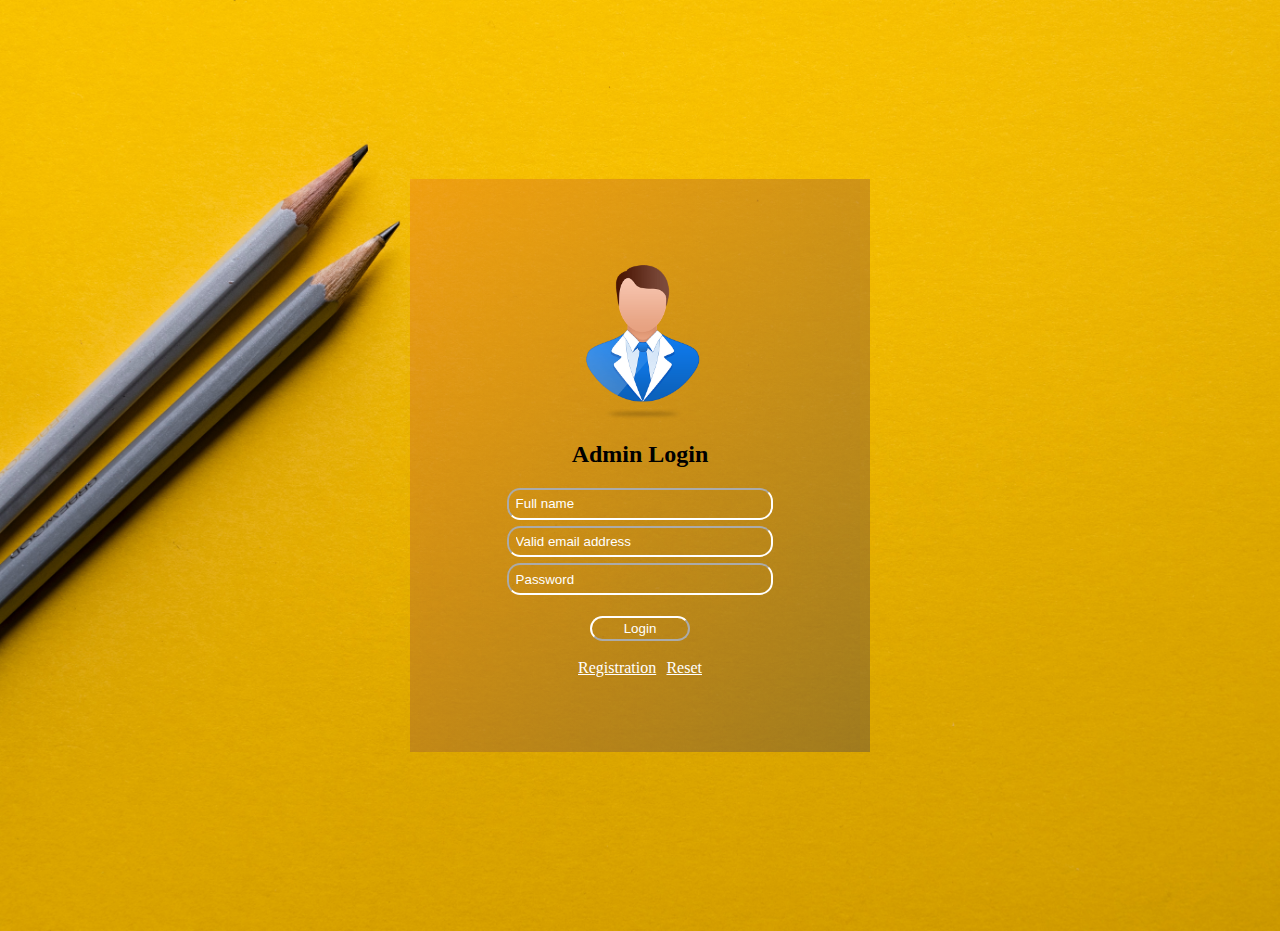
<file: index.html>
<!DOCTYPE html>
<html lang="en">

<head>
    <meta charset="UTF-8">
    <title>Admin Login</title>
    <link rel="stylesheet" type="text/css" href="style.css"> </head>

<body>
    <section id="admin">
        <div class="container">
            <div class="image-section"> <img src="img/avatar1.png" alt="admin-image" width="200px"></div>
            <h2>Admin Login</h2>
            <div class="myform">
                <form action="">
                    <input type="text" placeholder="Full name" class="form-control">
                    <br>
                    <input type="email" placeholder="Valid email address" class="form-control">
                    <br>
                    <input type="password" placeholder="Password" class="form-control">
                    <br>
                    <br>
                    <input type="submit" class="submit-button" value="Login">
                    <br>
                    <br> <a class="submit-button" href="registration.html">Registration</a> <a class="submit-button" href="reset.html">Reset</a>
                    <br> </form>
            </div>
        </div>
    </section>
</body>

</html>
</file>
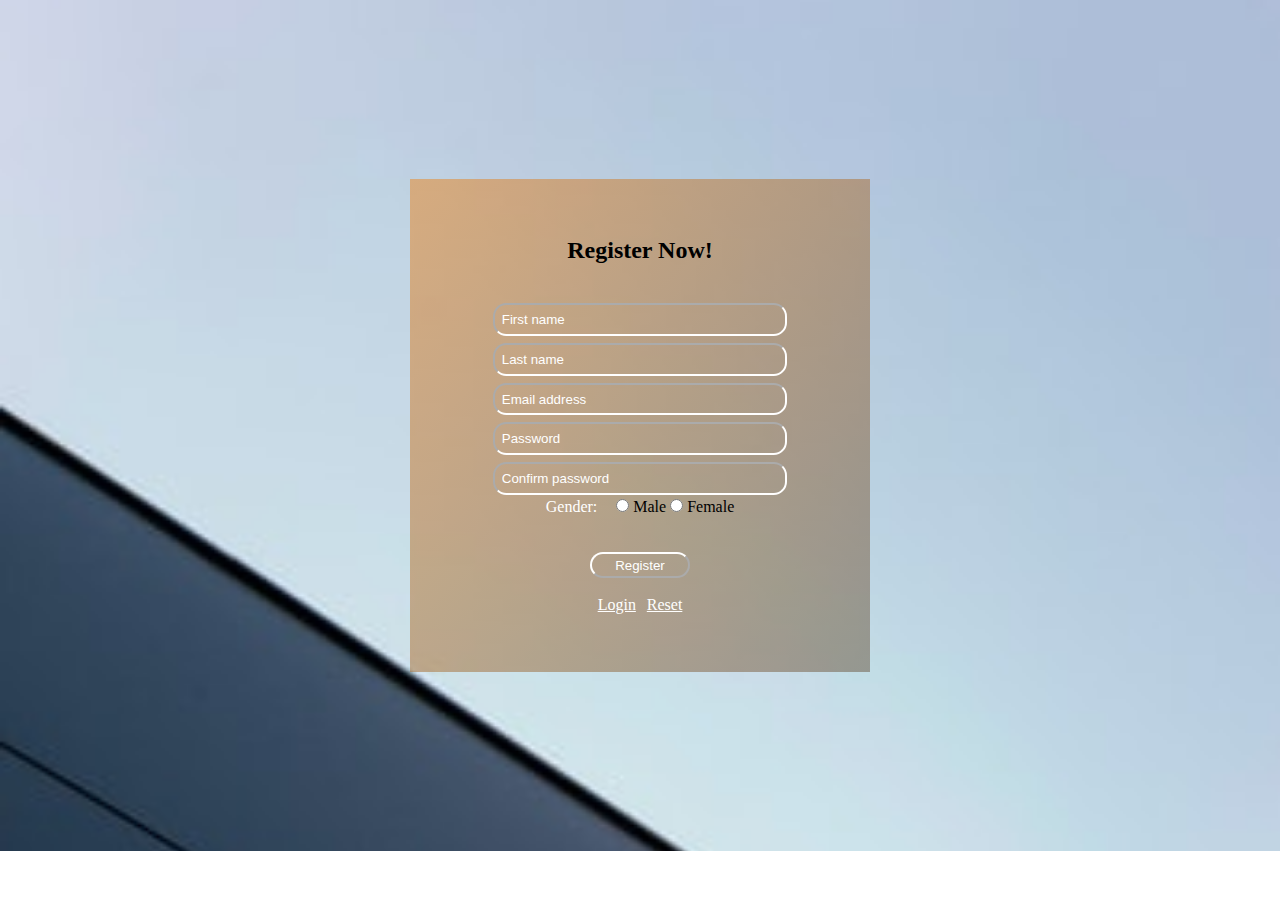
<file: registration.html>
<!DOCTYPE html>
<html lang="en">

<head>
    <meta charset="UTF-8">
    <title>Registration page</title>
    <link rel="stylesheet" type="text/css" href="style.css"> </head>

<body>
    <section id="registration">
        <div class="container">
            <form>
                <h2>Register Now!</h2>
                <br>
                <br>
                <input type="text" placeholder="First name" class="form-control">
                <br>
                <input type="text" placeholder="Last name" class="form-control">
                <br>
                <input type="email" placeholder="Email address" class="form-control">
                <br>
                <input type="password" placeholder="Password" class="form-control">
                <br>
                <input type="password" placeholder="Confirm password" class="form-control">
                <br>
                <label class="gender">Gender:</label>
                <input type="radio" id="male" name="gender" value="male">
                <label for="male">Male</label>
                <input type="radio" id="female" name="gender" value="female">
                <label for="female">Female</label>
                <br>
                <br>
                <br>
                <input type="submit" value="Register" class="submit-button">
                <br>
                <br> <a class="submit-button" href="index.html">Login</a> <a class="submit-button" href="reset.html">Reset</a>
                <br> </form>
        </div>
    </section>
</body>

</html>
</file>
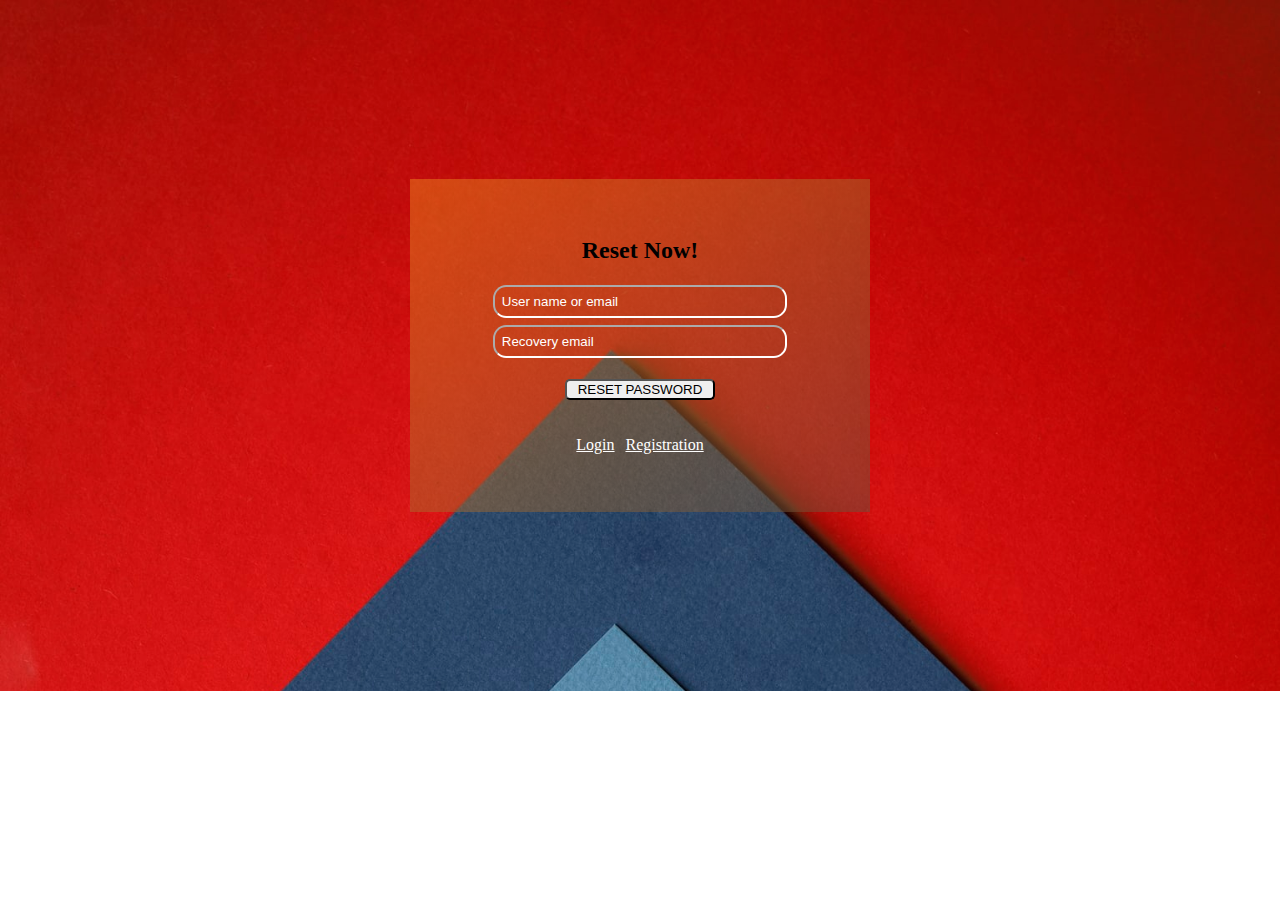
<file: reset.html>
<!DOCTYPE html>
<html lang="en">

<head>
    <meta charset="UTF-8">
    <title>reset page</title>
    <link rel="stylesheet" type="text/css" href="style.css"> </head>

<body>
    <section id="reset">
        <div class="container">
            <form>
                <h2>Reset Now!</h2>
                <br>
                <input type="email" placeholder="User name or email" class="form-control">
                <br>
                <input type="email" placeholder="Recovery email" class="form-control">
                <br>
                <br>
                <input type="submit" value="RESET PASSWORD" class="submit-buttonRP">
                <br>
                <br> <a class="submit-button" href="index.html">Login</a> <a class="submit-button" href="registration.html">Registration</a>
                <br> </form>
        </div>
    </section>
</body>

</html>
</file>
<file: style.css>
/* css for admin login */

* {
    margin: 0px;
}

body {}

#admin {
    padding: 5%;
    background: url(img/bgPic.jpg);
    background-repeat: no-repeat;
    background-size: cover;
}

#registration {
    padding: 5%;
    background: url(img/reg.jpg);
    background-repeat: no-repeat;
    background-size: cover;
}

#reset {
    padding: 5%;
    background: url(img/reset.jpg);
    background-repeat: no-repeat;
    background-size: cover;
}

.submit-buttonRP {
    width: 150px;
    display: block;
    transition: 1s;
    margin: 0 auto;
    border-radius: 5px;
    transition: 0.8 ease-in-out;
    -webkit-transition: 0.8 ease-in-out;
    -moz-transition: 0.8 ease-in-out;
    -o-transition: 0.8 ease-in-out;
}

.submit-buttonRP:hover {
    background: #517aea;
    color: white;
    box-shadow: 1px 2px 3px #ffff;
    cursor: pointer;
}

.gender {
    margin: 0 15px 0 0;
    color: white;
}

h2 {
    color: black;
}

.container {
    display: block;
    padding: 5%;
    width: 30%;
    margin: 10% auto;
    text-align: center;
    background-image: linear-gradient(to right bottom, rgba(237, 132, 28, 0.5), rgba(103, 82, 60, 0.5));
}

.myform {
    padding: 5%;
}

.form-control {
    width: 80%;
    background-color: transparent;
    padding: 2%;
    margin: 1% auto;
    border-radius: 1em;
    border-color: white;
    color: white;
    transition: .4s;
}

::placeholder {
    color: white;
}

.image-section {
    text-align: center;
}

.submit-button {
    padding: 1%;
    width: 100px;
    background-color: transparent;
    border-radius: 1em;
    border-color: white;
    color: white;
    transition: .2s;
}

.form-control:hover,
.submit-button:hover {
    transform: scale(1.1);
    background-color: white;
    color: black;
}

.btn {
    text-decoration: none;
    border: 1px solid white;
}


/*
  
.button-control {
    width: 10%;
    height: 25px;
    padding: 5px;
    margin: 5% 0px 0.3% 45%;
}

.login-btn {
    background: darkred;
    text-transform: uppercase;
    color: #ffff;
    padding: 10px 30px;
    border: none;
    margin: 0px auto;
    display: block;
    transition: 0.8 ease-in-out;
    -webkit-transition: 0.8 ease-in-out;
    -moz-transition: 0.8 ease-in-out;
    -o-transition: 0.8 ease-in-out;
}

.login-btn:hover {
    box-shadow: 1px 2px 3px #ffff;
    cursor: pointer;
}*/


/* css for reg */
</file>
